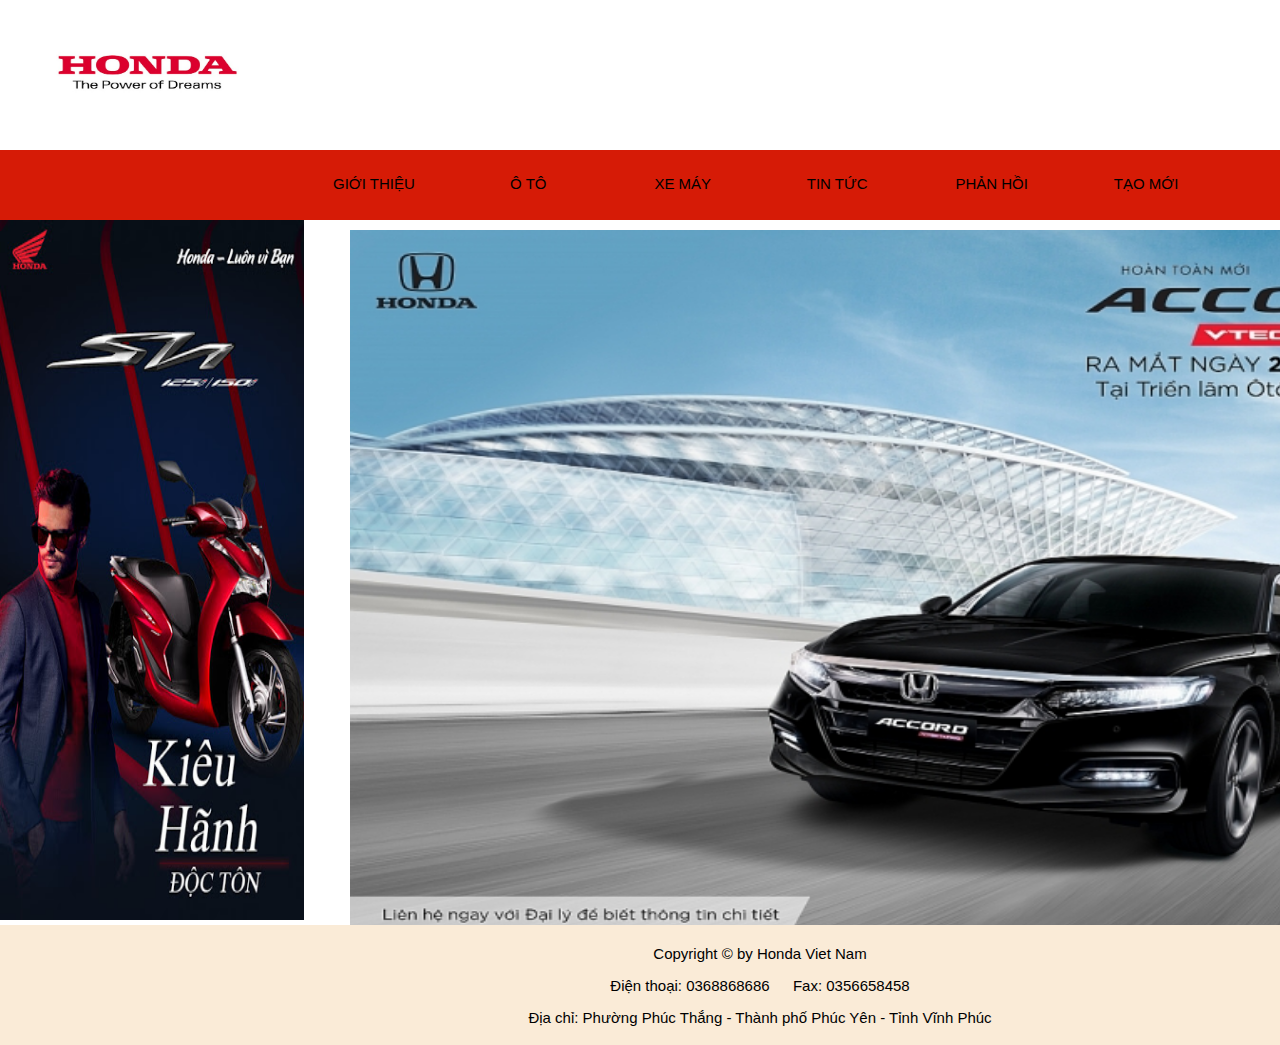
<file: view/index.html>
<!DOCTYPE html>
<html lang="en">
<head>
    <meta charset="UTF-8">
    <title>Title</title>
    <link rel="stylesheet" href="../css/display.css">
</head>
<body onload="checkAdmin()">
<div id="container">
    <div id="heater">
        <div id="logo"><img src="../image/honda-logo.jpg" alt="Lỗi" width="302px" height="150px"></div>
        <div id="header"></div>
    </div>
    <div id="menu">

        <ul>
            <li>
                <button onclick="introduceHonda()">GIỚI THIỆU</button>
            </li>
            <li>
                <button onclick="showCar()">Ô TÔ</button>
            </li>
            <li>
                <button>XE MÁY</button>
                <ul class="motor">
                    <li>
                        <button onclick="showScooter()">XE GA</button>
                    </li>
                    <li>
                        <button onclick="showMotorbike()">XE SỐ</button>
                    </li>
                    <li>
                        <button onclick="showMotor()">XE MOTOR</button>
                    </li>
                </ul>
            </li>
            <li>
                <button>TIN TỨC</button>
            </li>
            <li>
                <button>PHẢN HỒI</button>
            </li>
            <li>
                <button onclick="renderEdit('Tạo mới')">TẠO MỚI</button>
            </li>
        </ul>
    </div>
    <div id="display">
        <div id="poster"><img src="../image/poster1.jpg" alt="Lỗi" width="100%" height="100%"></div>
        <div id="displayElement"><img src="../image/main.jpg" alt="Lỗi" width="100%" height="100%"></div>
    </div>
    <div id="footer">
        <p></p>
        <p>Copyright &copy; by Honda Viet Nam</p>
        <p>Điện thoại: 0368868686 &emsp; Fax: 0356658458</p>
        <p>Địa chỉ: Phường Phúc Thắng - Thành phố Phúc Yên - Tỉnh Vĩnh Phúc</p>
    </div>

</div>
</body>
<script src="../js/index/edit.js"></script>
<script src="../js/index/delete.js"></script>
<script src="../js/model/product.js"></script>
<script src="../js/index/introduce.js"></script>
<script src="../js/index/display.js"></script>
</html>
</file>
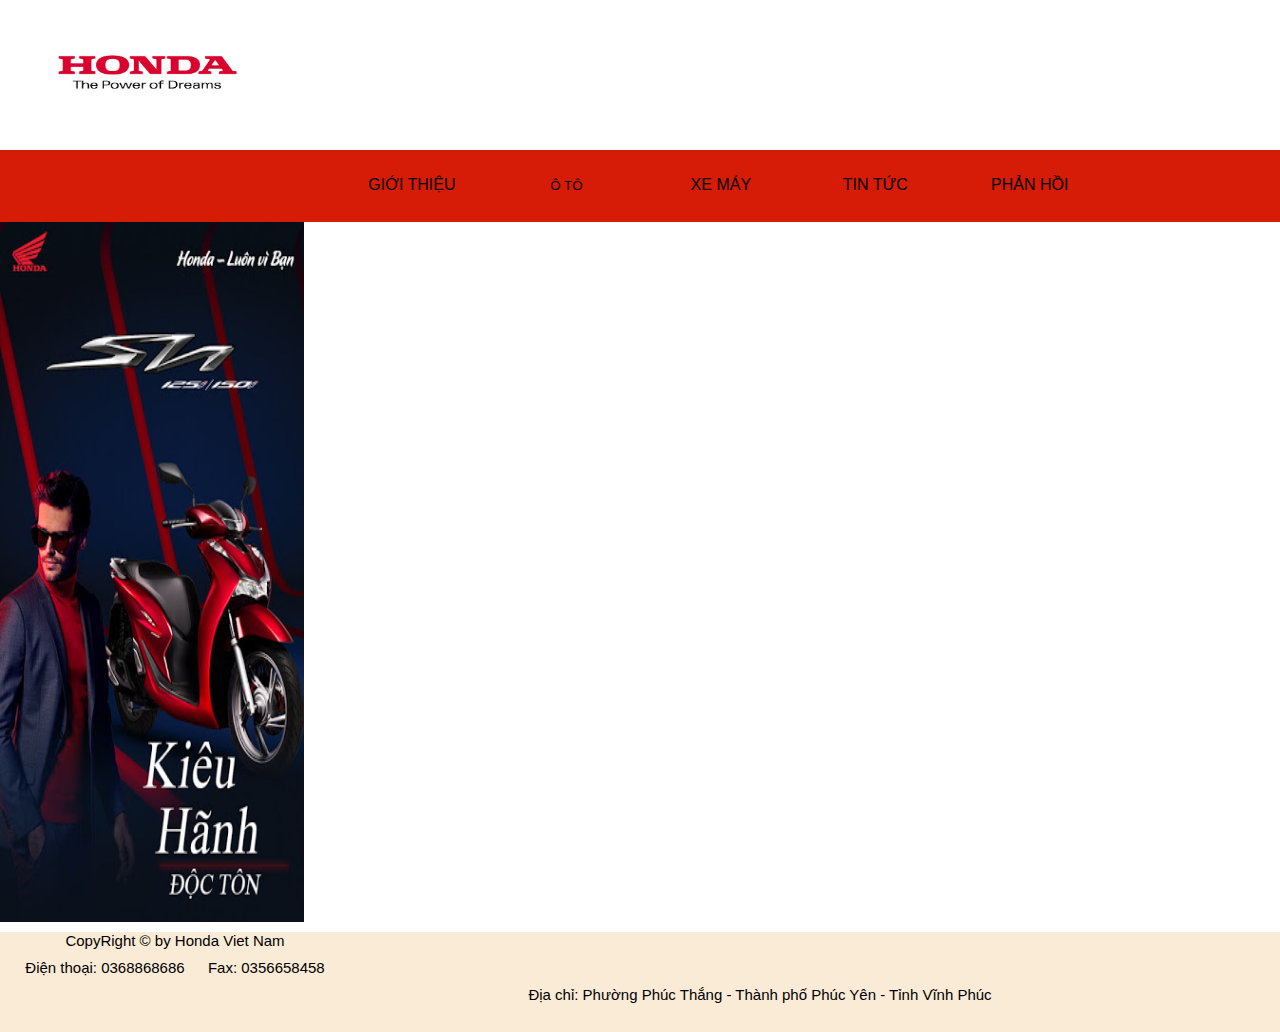
<file: display.html>
<!DOCTYPE html>
<html lang="en">
<head>
    <meta charset="UTF-8">
    <title>Title</title>
    <link rel="stylesheet" href="style.css">
</head>
<body>
<div id="container">
    <div id="heater">
        <div id="logo"><img src="car_moto/hondalogo.jpg" alt="Lỗi" width="302px"; height="150px"></div>
        <div id="admin"><a href="login.html">Đăng nhập</a></div>
    </div>
    <div id="menu">
        <ul>
            <li>GIỚI THIỆU</li>
            <li><button onclick="showCar()">Ô TÔ</button></li>
            <li>XE MÁY
                <ul class="motor">
                    <li><button onclick="showScooter()">XE GA</button></li>
                    <li><button onclick="showMotor()">XE MOTOR</button></li>
                    <li><button onclick="showMotorbike()">XE SỐ</button></li>
                </ul>
            </li>
            <li>TIN TỨC</li>
            <li>PHẢN HỒI</li>
        </ul>
    </div>
    <div id="display">
        <div id="poster"><img src="car_moto/poster1.jpg" alt="Lỗi" width="100%"; height="100%"></div>
        <div id="displayElement"></div>
    </div>
    <div id="footer">
        <p>CopyRight &copy; by Honda Viet Nam</p>
        <p>Điện thoại: 0368868686 &emsp; Fax: 0356658458</p>
        <p>Địa chỉ: Phường Phúc Thắng - Thành phố Phúc Yên - Tỉnh Vĩnh Phúc</p>
    </div>
    <script src="car.js"></script>
</div>
</body>
</html>
</file>
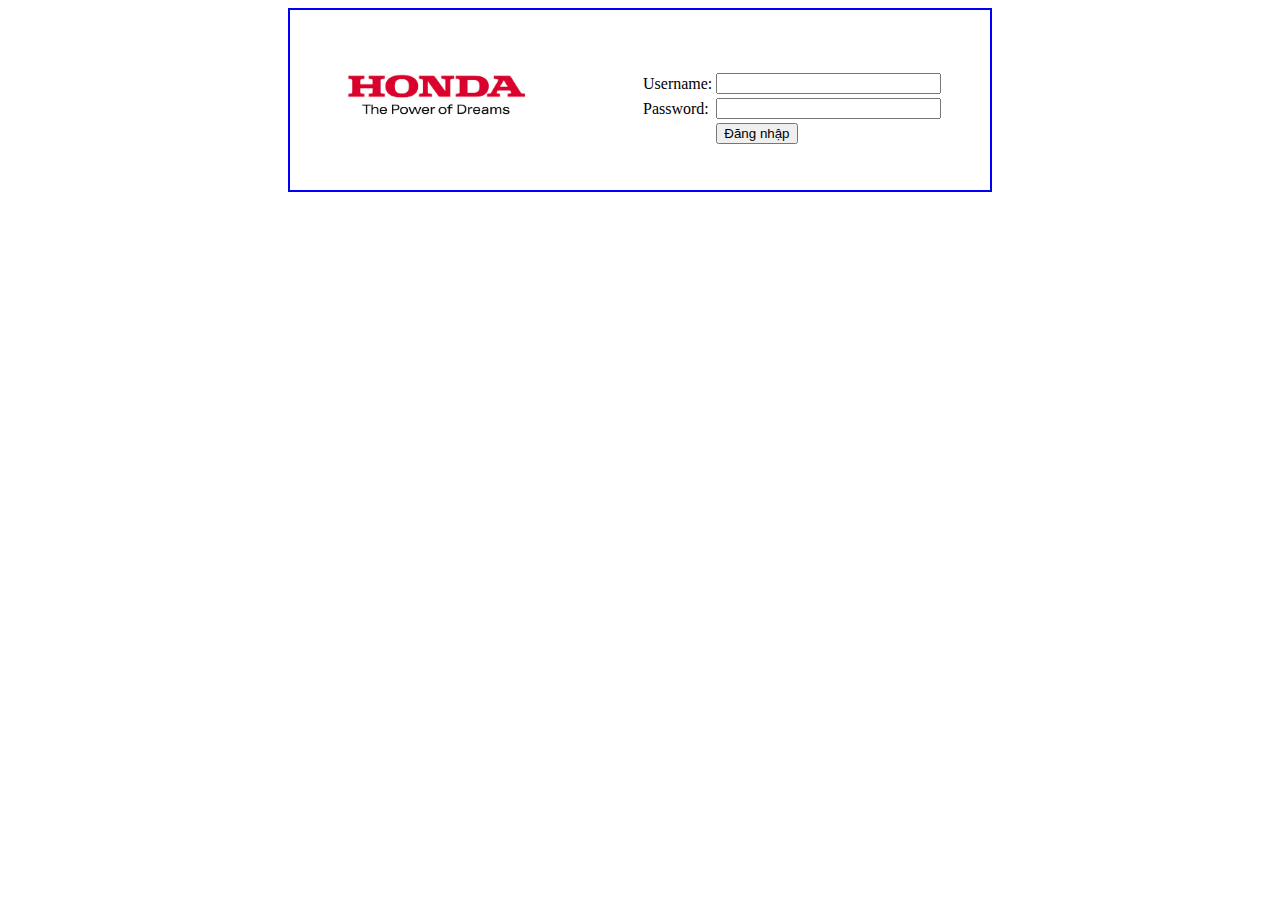
<file: login.html>
<!DOCTYPE html>
<html lang="en">
<head>
    <meta charset="UTF-8">
    <title>Title</title>
    <link rel="stylesheet" href="CSS/login.css">
</head>
<body>
<div id="container">
    <div id="logo"><img src="car_moto/hondalogo.jpg" alt="Lỗi" width="300px" height="98%"></div>
    <div id="login">
        <form action="index2.html" method="post" onsubmit="return validateFormLogin()">
            <table>
                <tr>
                    <td>Username:</td>
                    <td><label><input type="text" name="username" id="username" size="25px"></label></td>
                </tr>
                <tr>
                    <td>Password:</td>
                    <td><label><input type="password" name="password" id="password" size="25px"></label></td>
                </tr>
                <tr>
                    <td></td>
                    <td><button type="submit" name="submit">Đăng nhập</button></td>
                </tr>
            </table>
        </form>
    </div>
</div>
<script src="JS/login.js"></script>
</body>
</html>
</file>
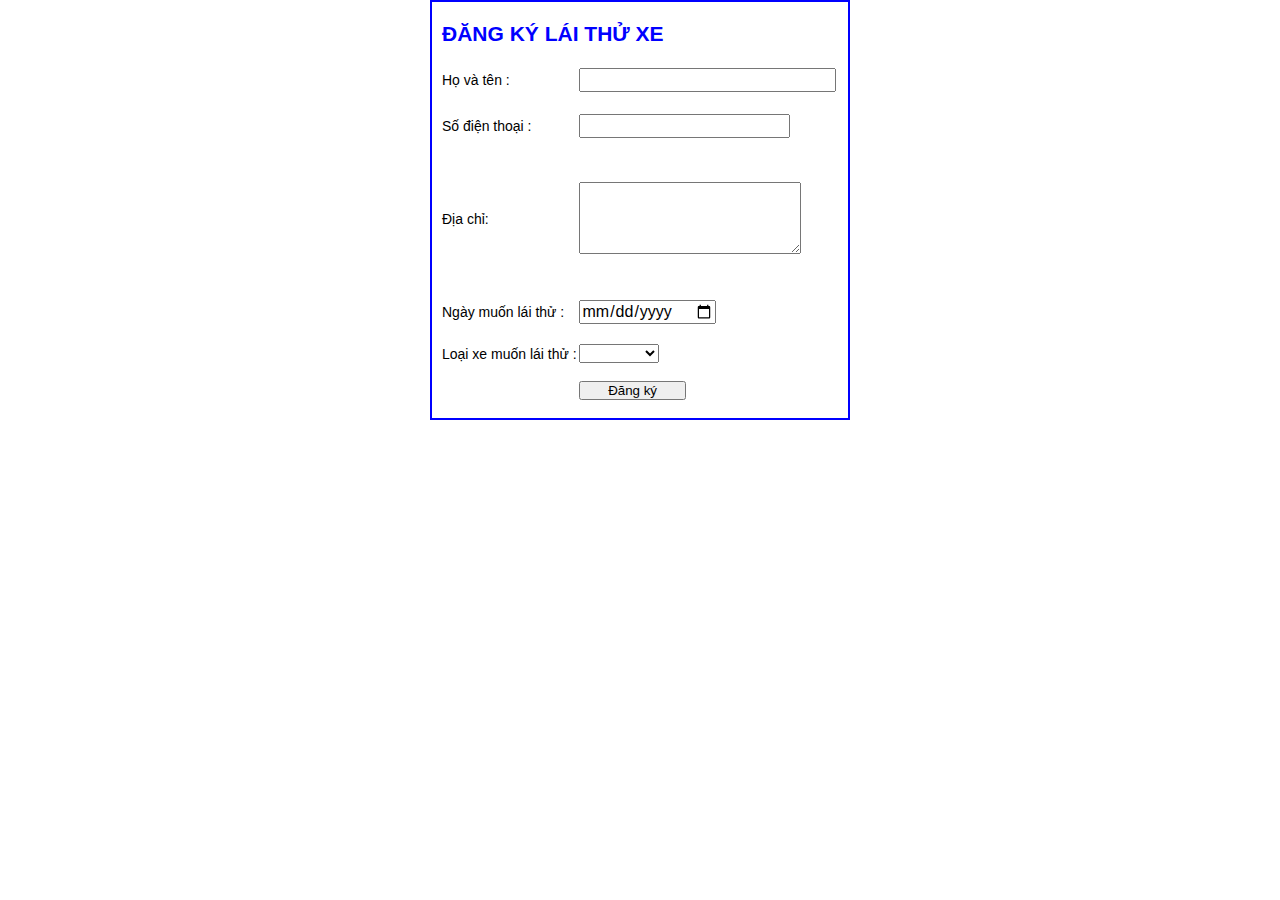
<file: registration.html>
<!DOCTYPE html>
<html lang="en">
<head>
    <meta charset="UTF-8">
    <title>Title</title>
    <link rel="stylesheet" href="CSS/registration.css">
</head>
<body>
<div id="container">
    <form action="index.html" method="post" onsubmit="return validateForm()">
        <table id="table">
            <tr>
                <td colspan="2"><h2>ĐĂNG KÝ LÁI THỬ XE</h2></td>
            </tr>
            <tr>
                <td>Họ và tên : </td>
                <td><label><input type="text" name="name" size="25" maxlength="30" id="user"></label></td>
            </tr>
            <tr>
                <td>Số điện thoại : </td>
                <td><label><input type="text" name="phone" size="20" maxlength="11" id="phone"></label></td>
            </tr>
            <tr>
                <td>Địa chỉ:</td>
                <td><label><textarea name="address" style="width: 220px;height: 70px" id="address"></textarea></label></td>
            </tr>
            <tr>
                <td>Ngày muốn lái thử : </td>
                <td><label><input type="date" name="date" id="date"></label></td>
            </tr>
            <tr>
                <td>Loại xe muốn lái thử : </td>
                <td><label><select id="selectCar">
                    <option></option>
                    <option>BRIO</option>
                    <option>CITY</option>
                    <option>CIVIC</option>
                    <option>HR-V</option>
                    <option>CR-V</option>
                    <option>ACCORD</option>
                </select></label>
                </td>
            </tr>
            <tr>
                <td></td>
                <td><button type="submit" name="submit" onclick="getLocal()">&emsp;&emsp;Đăng ký&emsp;&emsp;</button></td>
            </tr>
        </table>
    </form>
</div>
<script src="JS/registration.js"></script>
</body>
</html>
</file>
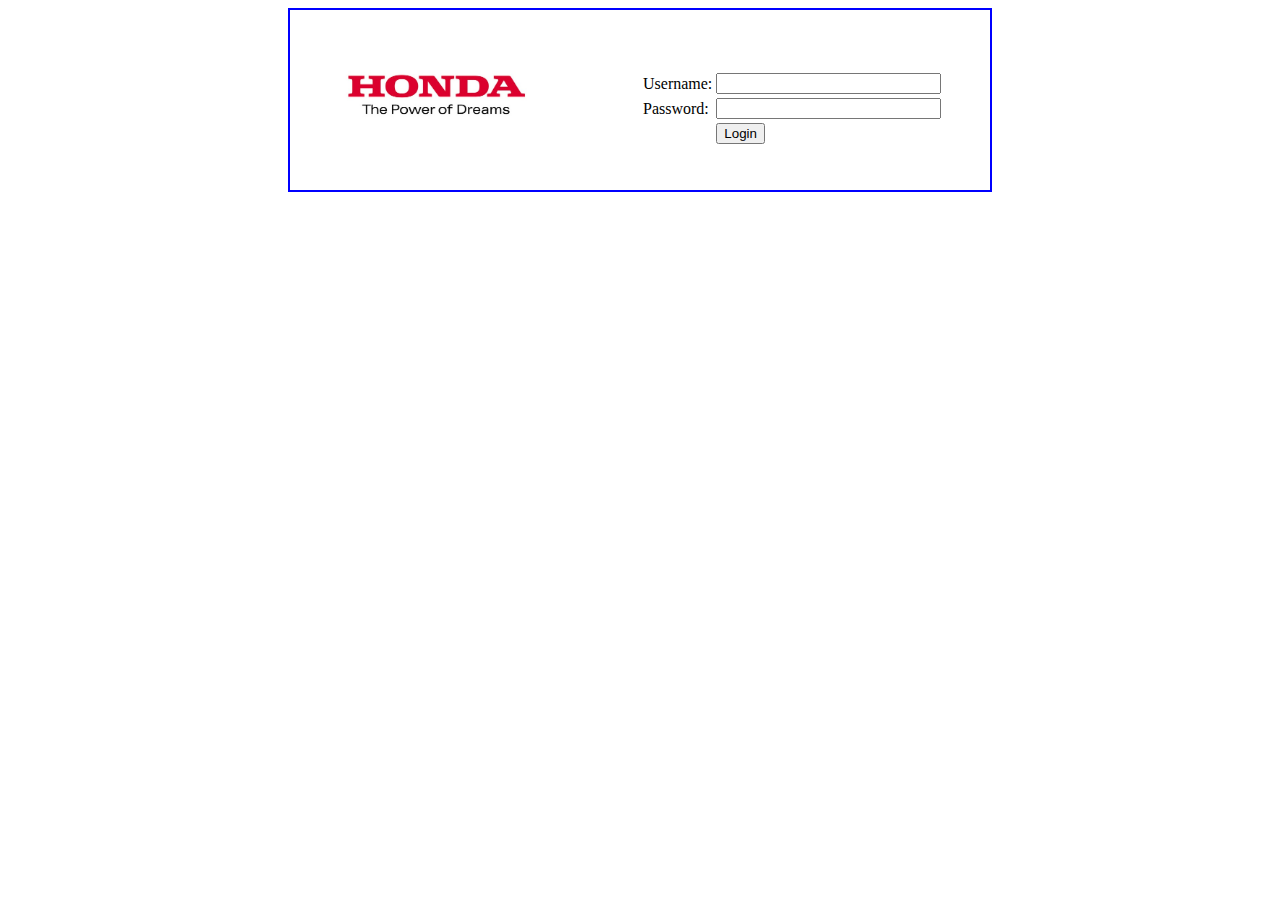
<file: view/login.html>
<!DOCTYPE html>
<html lang="en">
<head>
    <meta charset="UTF-8">
    <title>Title</title>
    <link rel="stylesheet" href="../css/login.css">
</head>
<body>
<div id="container">
    <div id="logo"><img src="../image/honda-logo.jpg" alt="Lỗi" width="300px" height="98%"></div>
    <div id="login">
        <form action="index.html" method="post" onsubmit="return validateFormLogin()">
            <table>
                <tr>
                    <td>Username:</td>
                    <td><label><input type="text" name="username" id="username" size="25px"></label></td>
                </tr>
                <tr>
                    <td>Password:</td>
                    <td><label><input type="password" name="password" id="password" size="25px"></label></td>
                </tr>
                <tr>
                    <td></td>
                    <td><button type="submit" name="submit">Login</button></td>
                </tr>
            </table>
        </form>
    </div>
</div>
</body>
<script src="../js/login.js"></script>
</html>
</file>
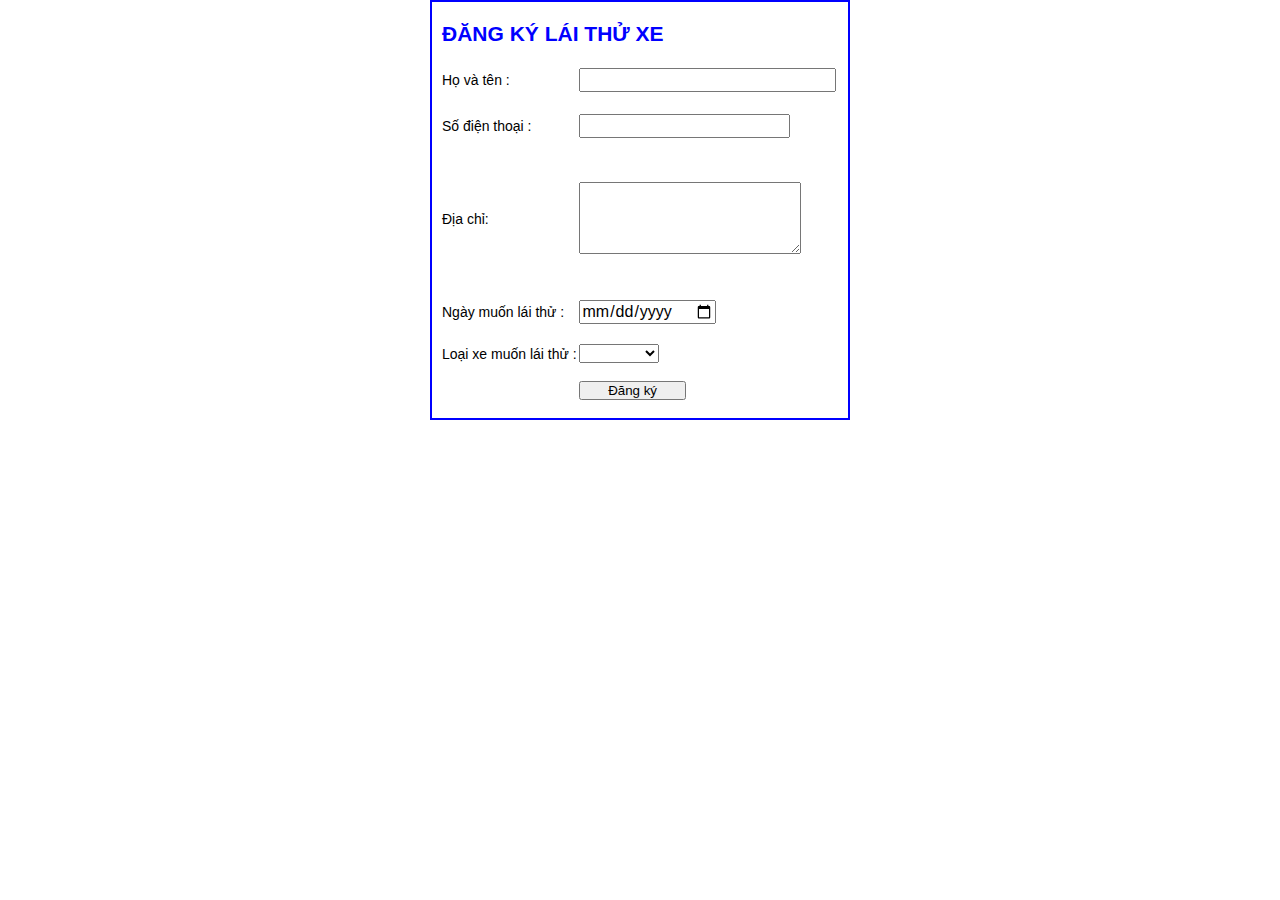
<file: view/registration.html>
<!DOCTYPE html>
<html lang="en">
<head>
    <meta charset="UTF-8">
    <title>Title</title>
    <link rel="stylesheet" href="../css/registration.css">
</head>
<body>
<div id="container">
    <form action="index.html" method="post" onsubmit="return validateForm()">
        <table id="table">
            <tr>
                <td colspan="2"><h2>ĐĂNG KÝ LÁI THỬ XE</h2></td>
            </tr>
            <tr>
                <td>Họ và tên : </td>
                <td><label><input type="text" name="name" size="25" maxlength="30" id="user"></label></td>
            </tr>
            <tr>
                <td>Số điện thoại : </td>
                <td><label><input type="text" name="phone" size="20" maxlength="11" id="phone"></label></td>
            </tr>
            <tr>
                <td>Địa chỉ:</td>
                <td><label><textarea name="address" style="width: 220px;height: 70px" id="address"></textarea></label></td>
            </tr>
            <tr>
                <td>Ngày muốn lái thử : </td>
                <td><label><input type="date" name="date" id="date"></label></td>
            </tr>
            <tr>
                <td>Loại xe muốn lái thử : </td>
                <td><label><select id="selectCar">
                    <option></option>
                    <option>BRIO</option>
                    <option>CITY</option>
                    <option>CIVIC</option>
                    <option>HR-V</option>
                    <option>CR-V</option>
                    <option>ACCORD</option>
                </select></label>
                </td>
            </tr>
            <tr>
                <td></td>
                <td><button type="submit" name="submit" onclick="getLocal()">&emsp;&emsp;Đăng ký&emsp;&emsp;</button></td>
            </tr>
        </table>
    </form>
</div>
</body>
<script src="../js/registration.js"></script>
</html>
</file>
<file: css/display.css>
* {
    margin: 0;
    padding: 0;
}

body {
    font-family: sans-serif;
    color: #d3d3d3;
}

#heater {
    font-family: sans-serif;
    width: 1520px;
    height: 150px;
    position: relative;
}

#logo {
    float: left;
    position: absolute;
}

#admin {
    float: right;
    position: relative;
    padding: 20px 20px;
    color: black;
}

#heater a {
    float: right;
    position: relative;
    padding: 20px 20px;
    text-decoration: none;
    color: blue;
}

#heater a:hover {
    text-decoration: underline;
}

#menu {
    font-family: sans-serif;
    width: 1520px;
}

#menu ul {
    list-style-type: none;
    background: #d61b06;
    text-align: center;
}

#menu ul li {
    color: black;
    display: inline-table;
    width: 150px;
    height: 70px;
    line-height: 70px;
    position: relative;
}

#menu ul li button {
    color: black;
    display: block;
    font-size: 15px;
}

#menu ul li button:hover {
    background: #dddddd;
    color: black;
}

#menu ul li > .motor {
    display: none;
}

#menu ul li:hover .motor {
    display: block;
    position: absolute;
}

#menu ul li button {
    font-family: sans-serif;
    background: #d61b06;
    border: none;
    width: 100%;
    height: 98%;
    line-height: 50px;
}

#display {
    width: 1520px;
    height: 700px;
}

#poster {
    float: left;
    width: 20%;
    height: 100%;
}

#displayElement {
    font-family: sans-serif;
    float: right;
    width: 75%;
    height: 100%;
    padding: 10px 30px;
    color: black;
}

#displayElement a {
    text-decoration: none;
    color: blue;
}

#footer {
    width: 1520px;
    height: 120px;
    text-align: center;
    background: antiquewhite;
    font-size: 15px;
    position: relative;
}

#footer p {
    margin: 5px;
    font-family: sans-serif;
    color: black;
    padding: 5px;
}

p {
    margin: 0;
    padding: 0;
}

#table {
    width: 100%;
    height: 420px;
    padding: 8px;
    border: 2px solid blue;
    color: black;
}

#table input, span {
    padding: 10px;
}
</file>
<file: style.css>
*{
    margin: 0;
    padding: 0;
}
body{
    font-family: sans-serif;
    color: #d3d3d3;
}
#heater {
    width: 1520px;
    height: 150px;
}
#heater a {
    float: right;
}
#menu {
    width: 1520px;
}
#menu ul {
    list-style-type: none;
    background: #d61b06;
    text-align: center;
}
#menu ul li {
    color: black;
    display: inline-table;
    width: 150px;
    height: 70px;
    line-height: 70px;
    position: relative;
}
#menu ul li button {
    color: black;
    display: block;
}
#menu ul li button:hover {
    background: #dddddd;
    color: black;
}
#menu ul li > .motor {
    display: none;
}
#menu ul li:hover .motor {
    display: block;
    position: absolute;
}
#menu ul li button {
    font-family: sans-serif;
    background: #d61b06;
    border: none;
    width: 100%;
    height: 98%;
    line-height: 50px;
}
#display {
    width: 1520px;
    height: 700px;
}
#poster {
    float: left;
    width: 20%;
    height: 100%;
}
 #displayElement {
     float: right;
     width: 75%;
     height: 100%;
     padding: 20px;
 }

 #footer {
     width: 1520px;
     height: 100px;
     text-align: center;
     background: antiquewhite;
     font-size: 15px;
 }
 #footer p {
     margin: 10px;
     font-family: sans-serif;
     color: black;
 }
</file>
<file: CSS/login.css>
#container {
    width: 700px;
    height: 180px;
    border: 2px solid blue;
    margin-left: auto;
    margin-right: auto;
}
#logo {
    width: 300px;
    height: 100%;
    float: left;
}
#login {
    width: 400px;
    height: 100%;
    padding: 60px 50%;
}
</file>
<file: CSS/registration.css>
*{
    margin: 0;
    padding: 0;
}
#container {
    font-family: sans-serif;
    display: flex;
    justify-content: center;
    font-size: 14px;
}
#table {
    width: 420px;
    height: 420px;
    padding: 8px;
    border: 2px solid blue;
}
#table tr td {
    text-align: left;
}
#table tr td input {
    font-family: sans-serif;
    font-size: 16px;
    height: 20px;
}
#table tr td h2 {
    color: blue;
}
</file>
<file: css/login.css>
#container {
    width: 700px;
    height: 180px;
    border: 2px solid blue;
    margin-left: auto;
    margin-right: auto;
}
#logo {
    width: 300px;
    height: 100%;
    float: left;
}
#login {
    width: 400px;
    height: 100%;
    padding: 60px 50%;
}
</file>
<file: css/registration.css>
*{
    margin: 0;
    padding: 0;
}
#container {
    font-family: sans-serif;
    display: flex;
    justify-content: center;
    font-size: 14px;
}
#table {
    width: 420px;
    height: 420px;
    padding: 8px;
    border: 2px solid blue;
}
#table tr td {
    text-align: left;
}
#table tr td input {
    font-family: sans-serif;
    font-size: 16px;
    height: 20px;
}
#table tr td h2 {
    color: blue;
}
</file>
